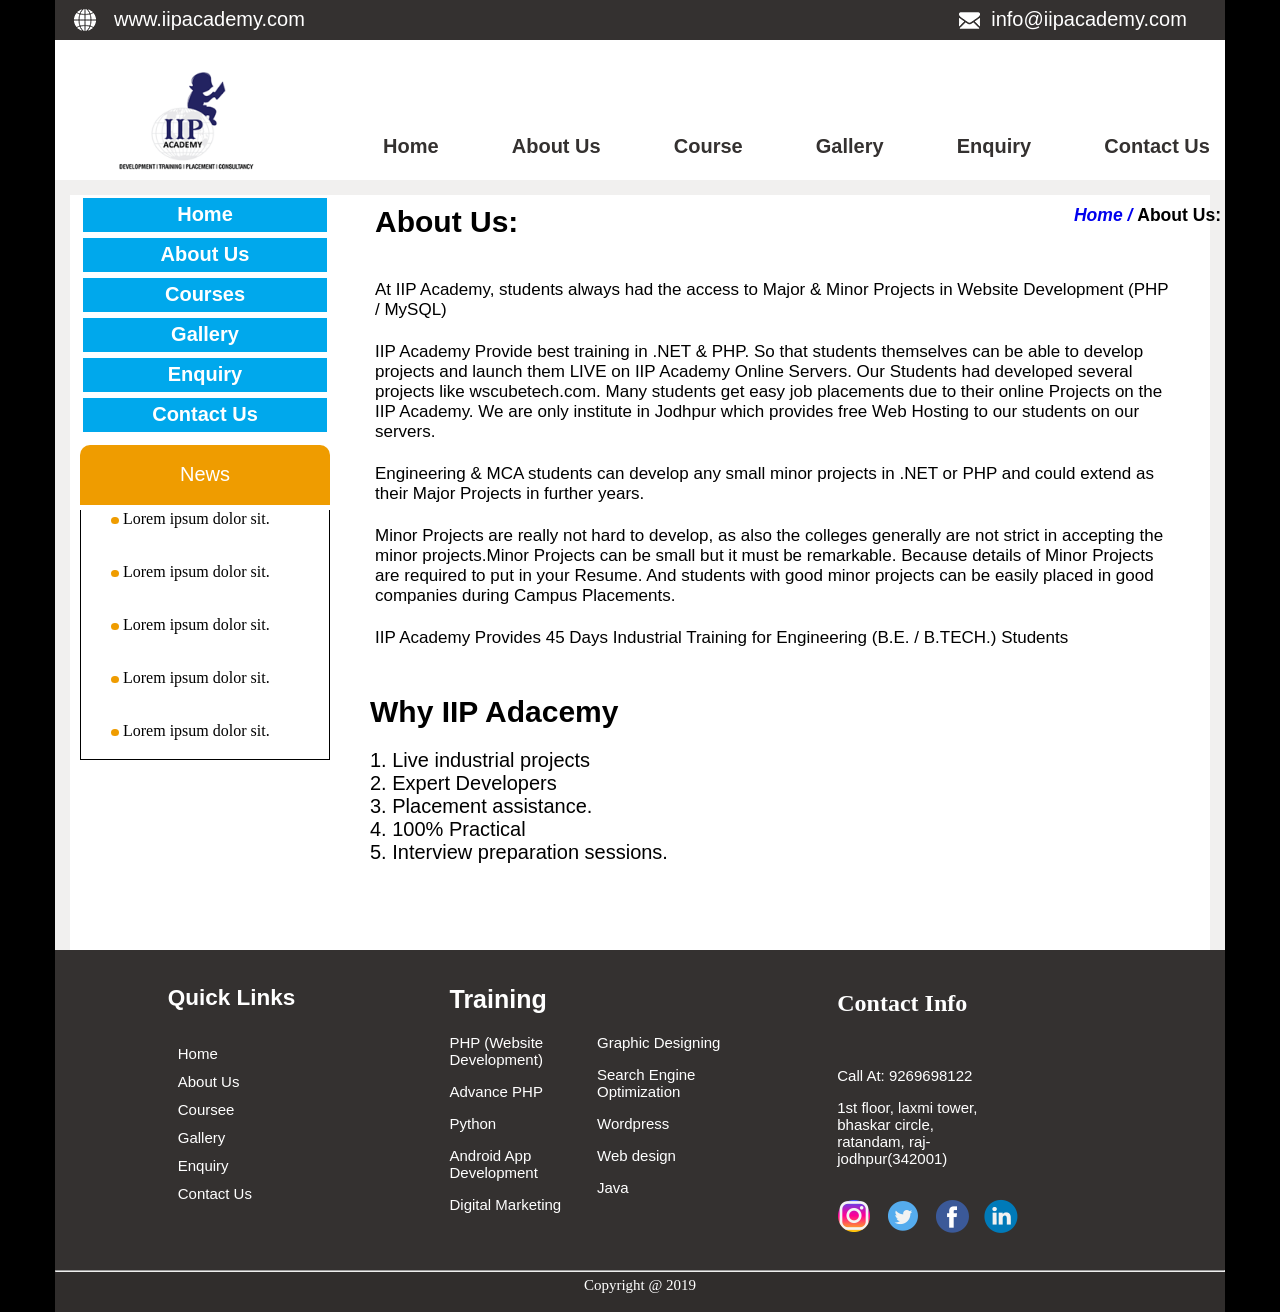
<file: about.html>
<!DOCTYPE html>
<html lang="en">
<head>
    <meta charset="UTF-8">
    <meta name="viewport" content="width=device-width, initial-scale=1.0">
    <title>IIP Website</title>
    <link rel="stylesheet" href="css/style.css">
</head>
<body>
    <!-- main-start-->
    <div class="main">
        <!-- top-container-start -->
        <div class="top-container">
            <!-- top-left-container start -->
            <div class="top-left-container">
                <div class="left-img"> <img src="images/images/web.png" alt="" /></div> 
                <div class="top-iip"><a href="http://www.iipacademy.com/">www.iipacademy.com</a></div>
            </div>
            <!-- top-left-container end -->
             <!-- top-right-container-start -->
            <div class="top-right-container">
                <div class="right-img"> <img src="images/images/INFO.png" alt=""/></div> 
                <div class="top-info"><a href="mailto:info@iipacademy.com">info@iipacademy.com</a></div>
            </div>
              <!-- top-right-container-end -->
        </div>
         <!-- top-container-end -->

          <!-- menu-container-start -->
        <div class="menu-container">
            <div class="logo"><a href="index.html"><img src="images/images/logo.png" alt="" width="165" height="125"/></a></div>
            <div class="menu">
               <div class="item"><a href="index.html">Home</a></div>
               <div class="item"><a href="about.html">About Us</a></div>
               <div class="item"><a href="course.html">Course</a></div>
               <div class="item"><a href="gallery.html">Gallery</a></div>
               <div class="item"><a href="enquiry.html">Enquiry</a></div>
               <div class="item"><a href="contact.html">Contact Us</a></div>
            </div>
        </div>
        <!-- menu-container-end -->
        <div class="middle-container-about">
            <!-- middle-left-start -->
            <div class="middle-left">
                <!-- middle-menu-item-start -->
                <div class="middle-menu-item"><a href="index.html">Home</a></div>
                <div class="middle-menu-item"><a href="about.html">About Us</a></div>
                <div class="middle-menu-item"><a href="course.html">Courses</a></div>
                <div class="middle-menu-item"><a href="gallery.html">Gallery</a></div>
                <div class="middle-menu-item"><a href="enquiry.html">Enquiry</a></div>
                <div class="middle-menu-item"><a href="contact.html">Contact Us</a></div>
                <!-- middle-menu-item-end -->
                <!-- middle-left- button-start -->
                <div class="middle-left-button">
                    <div class="left-button">News</div>
                    <ul class="news-list">
                       <li><img src="images/images/dot.jpg" alt="" width="8px"/> Lorem ipsum dolor sit.</li>
                        <li><img src="images/images/dot.jpg" alt="" width="8px"/> Lorem ipsum dolor sit.</li>
                        <li><img src="images/images/dot.jpg" alt="" width="8px"/> Lorem ipsum dolor sit.</li>
                        <li><img src="images/images/dot.jpg" alt="" width="8px"/> Lorem ipsum dolor sit.</li>
                        <li><img src="images/images/dot.jpg" alt="" width="8px"/> Lorem ipsum dolor sit.</li>
                    </ul>
                    </ul>
                </div>
                <!-- middle-left-button-end -->
            </div>
            <!-- middle-left-end -->

            <!-- middle-right-about-start -->
        <div class="middle-right-about">
                <div class="row"><h1>About Us:</h1>
                   <h3><a href="index.html"><i>Home / </i></a>About Us:</h3>
                </div>
                <div class="middle-right-about-para">
                   <p>At IIP Academy, students always had the access to Major & Minor Projects in Website Development (PHP / MySQL)</p>
                   <p>IIP Academy Provide best training in .NET & PHP. So that students themselves can be able to develop projects and launch them LIVE on IIP Academy Online Servers. Our Students had developed several projects like wscubetech.com. Many students get easy job placements due to their online Projects on the IIP Academy. We are only institute in Jodhpur which provides free Web Hosting to our students on our servers.</p>
                   <p>Engineering & MCA students can develop any small minor projects in .NET or PHP and could extend as their Major Projects in further years.</p>
                   <p>Minor Projects are really not hard to develop, as also the colleges generally are not strict in accepting the minor projects.Minor Projects can be small but it must be remarkable. Because details of Minor Projects are required to put in your Resume. And students with good minor projects can be easily placed in good companies during Campus Placements.</p>
                   <p>IIP Academy Provides 45 Days Industrial Training for Engineering (B.E. / B.TECH.) Students</p>
                </div>
                  <div class="middlle-right-about-bottom">
                    <h2 style="margin-bottom: 20px;">Why IIP Adacemy</h2>
                    <div>1. Live industrial projects</div>
                    <div>2. Expert Developers</div>
                    <div>3. Placement assistance.</div>
                    <div>4. 100% Practical</div>
                    <div>5. Interview preparation sessions.</div> 
                  </div>
            </div>
            <!-- middle-right-about-end -->
        </div>    
        <!-- middle-container-end -->
        <!-- footer-start -->
            <div class="footer">
            <!-- link-container-start -->
            <div class="link-container">
                <div class="link-heading"><h2>Quick Links</h2></div> 
                    <ul class="links">
                        <li><a href="index.html">Home</a></li>
                        <li><a href="about.html">About Us</a></li>
                        <li><a href="course.html">Coursee</a></li>
                        <li><a href="gallery.html">Gallery</a></li>
                        <li><a href="enquiry.html">Enquiry</a></li>
                        <li><a href="contact.html">Contact Us</a></li>
                    </ul>   
            </div> 
            <!-- link-container-end -->
            <!-- training-container-start -->
             
             <div class="training-container">
                  <h2>Training</h2>
                  <!-- training-mini-container-start--> 
                  <div class="training-mini-container">
                    <ul class="training-box">
                        <li><a href="#">PHP (Website Development)</a></li>
                        <li><a href="#">Advance PHP</a></li>
                        <li><a href="#">Python</a></li>
                        <li><a href="#">Android App Development</a></li>
                        <li><a href="#">Digital Marketing</a></li>
                    </ul>
                
            
                    <ul class="training-box">
                        <li><a href="#">Graphic Designing</a></li>
                        <li><a href="#">Search Engine Optimization</a></li>
                        <li><a href="#">Wordpress</a></li>
                        <li><a href="#">Web design</a></li>
                        <li><a href="#">Java</a></li>
                    </ul>
                  </div>
                   <!-- training-mini-container-start--> 
             </div>
            <!-- training-container-end -->
            <!-- contact-info-container-start -->
            <div class="contact-info-container">
                <h2>Contact Info</h2>
                <ul class="info-box">
                    <li>Call At: 9269698122</li>
                    <li>1st floor, laxmi tower, 
                       <br> bhaskar circle,<br> ratandam, raj- <br> jodhpur(342001)</li>
                </ul>
                <ul class="social-links">
                    <li><a href="https://www.instagram.com/wscubetechindia"><img src="images/images/instagram.png" alt="" width="34" height="34"/></a></li>
                    <li><a href="https://twitter.com/wscube"><img src="images/images/twitter.png" alt="" width="34" height="34"/></a></li>
                    <li><a href="https://twitter.com/wscube"><img src="images/images/facebook.png" alt="" width="34" height="34"/></a></li>
                    <li><a href="https://www.linkedin.com/company/wscube-tech"><img src="images/images/linked-in.png" alt="" width="34" height="34"/></a></li>
                </ul>
            </div>
            <!-- contact-info-container-end -->
        </div>
        <hr/>
        <!-- footer-end -->
        <div class="end-footer">Copyright @ 2019</div>
    </div>
    <!-- main-end-->
   </body>
</html>
</file>
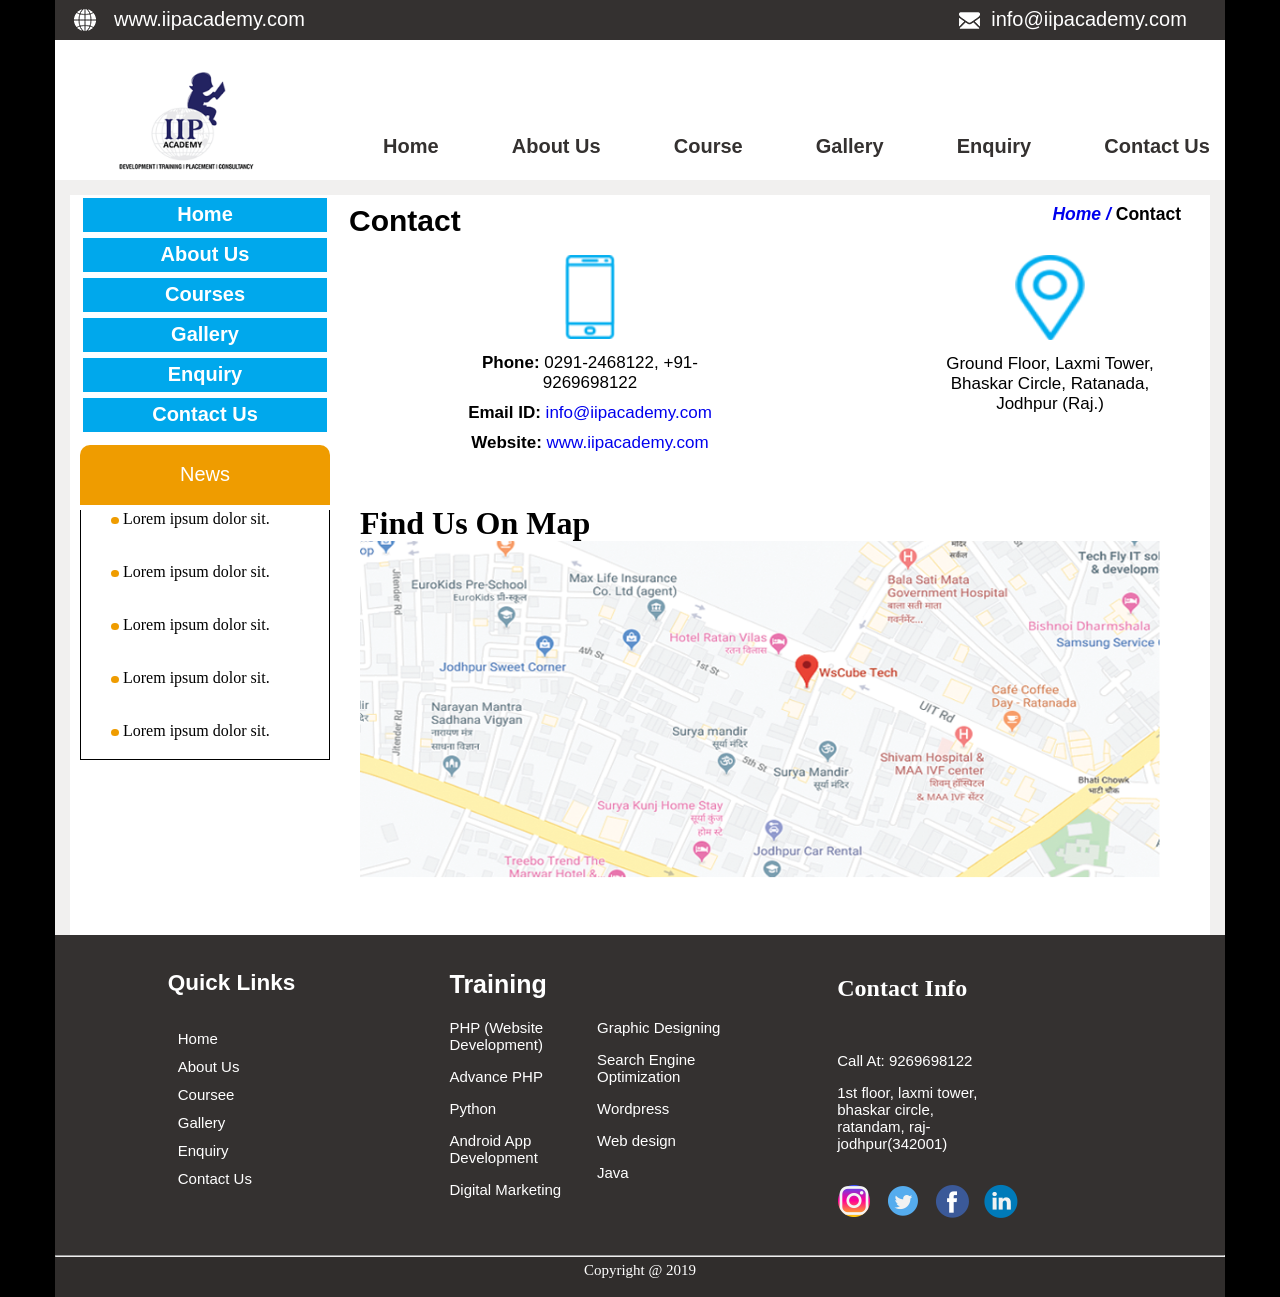
<file: contact.html>
<!DOCTYPE html>
<html lang="en">
<head>
    <meta charset="UTF-8">
    <meta name="viewport" content="width=device-width, initial-scale=1.0">
    <title>IIP Website</title>
    <link rel="stylesheet" href="css/style.css">
</head>
<body>
    <!-- main-start-->
    <div class="main">
        <!-- top-container-start -->
        <div class="top-container">
            <!-- top-left-container start -->
            <div class="top-left-container">
                <div class="left-img"> <img src="images/images/web.png" alt="" /></div> 
                <div class="top-iip"><a href="http://www.iipacademy.com/">www.iipacademy.com</a></div>
            </div>
            <!-- top-left-container end -->
             <!-- top-right-container-start -->
            <div class="top-right-container">
                <div class="right-img"> <img src="images/images/INFO.png" alt=""/></div> 
                <div class="top-info"><a href="mailto:info@iipacademy.com">info@iipacademy.com</a></div>
            </div>
              <!-- top-right-container-end -->
        </div>
         <!-- top-container-end -->

          <!-- menu-container-start -->
        <div class="menu-container">
            <div class="logo"><a href="index.html"><img src="images/images/logo.png" alt="" width="165" height="125"/></a></div>
            <div class="menu">
               <div class="item"><a href="index.html">Home</a></div>
               <div class="item"><a href="about.html">About Us</a></div>
               <div class="item"><a href="course.html">Course</a></div>
               <div class="item"><a href="gallery.html">Gallery</a></div>
               <div class="item"><a href="enquiry.html">Enquiry</a></div>
               <div class="item"><a href="contact.html">Contact Us</a></div>
            </div>
        </div>
        <!-- menu-container-end -->
        <div class="middle-container">
            <!-- middle-left-start -->
            <div class="middle-left">
                <!-- middle-menu-item-start -->
                <div class="middle-menu-item"><a href="index.html">Home</a></div>
                <div class="middle-menu-item"><a href="about.html">About Us</a></div>
                <div class="middle-menu-item"><a href="course.html">Courses</a></div>
                <div class="middle-menu-item"><a href="gallery.html">Gallery</a></div>
                <div class="middle-menu-item"><a href="enquiry.html">Enquiry</a></div>
                <div class="middle-menu-item"><a href="contact.html">Contact Us</a></div>
                <!-- middle-menu-item-end -->
                <!-- middle-left- button-start -->
                <div class="middle-left-button">
                    <div class="left-button">News</div>
                    <ul class="news-list">
                       <li><img src="images/images/dot.jpg" alt="" width="8px"/> Lorem ipsum dolor sit.</li>
                        <li><img src="images/images/dot.jpg" alt="" width="8px"/> Lorem ipsum dolor sit.</li>
                        <li><img src="images/images/dot.jpg" alt="" width="8px"/> Lorem ipsum dolor sit.</li>
                        <li><img src="images/images/dot.jpg" alt="" width="8px"/> Lorem ipsum dolor sit.</li>
                        <li><img src="images/images/dot.jpg" alt="" width="8px"/> Lorem ipsum dolor sit.</li>
                    </ul>
                    </ul>
                </div>
                <!-- middle-left-button-end -->
            </div>
            <!-- middle-left-end -->

            <!-- middle-right-start -->
             <div class="middle-right-contact">
                <div class="middle-right-heading"><h1>Contact</h1>  <h3><a href="index.html "><i>Home / </i></a>Contact</h3></div>
                <div class="middle-right-top">
                    <div class="contact-img">
                        <img src="images/images/phone.png" width="50" height="84" alt="">
                        <div class="para"> 
                        <p><b>Phone:</b> 0291-2468122, +91-9269698122</p>
                        <p><b>Email ID:</b><a href="mailto:info@iipacademy.com"> info@iipacademy.com</a></p>
                        <p><b>Website:</b><a href="http://www.iipacademy.com/"> www.iipacademy.com</a></p>
                        </div>

                    </div>
                    <div class="contact-img">
                        <img src="images/images/address-pin.png" width="70" height="85" alt="">
                        <p class="para">Ground Floor, Laxmi Tower,<br/> Bhaskar Circle, Ratanada, <br/> Jodhpur (Raj.)</p>
                    </div>
                </div>
                <div class="middle-right-bottom">
                    <h1>Find Us On Map</h1>
                    <img src="images/images/map.png" alt="" width="800"  height="337"/>
                </div>
             </div>
            <!-- middle-right-end -->   
            </div>    
        <!-- middle-container-end -->
        <!-- footer-start -->
        <div class="footer">
            <!-- link-container-start -->
            <div class="link-container">
                <div class="link-heading"><h2>Quick Links</h2></div> 
                    <ul class="links">
                        <li><a href="index.html">Home</a></li>
                        <li><a href="about.html">About Us</a></li>
                        <li><a href="course.html">Coursee</a></li>
                        <li><a href="gallery.html">Gallery</a></li>
                        <li><a href="enquiry.html">Enquiry</a></li>
                        <li><a href="contact.html">Contact Us</a></li>
                    </ul>   
            </div> 
            <!-- link-container-end -->
            <!-- training-container-start -->
             
             <div class="training-container">
                  <h2>Training</h2>
                  <!-- training-mini-container-start--> 
                  <div class="training-mini-container">
                    <ul class="training-box">
                        <li><a href="#">PHP (Website Development)</a></li>
                        <li><a href="#">Advance PHP</a></li>
                        <li><a href="#">Python</a></li>
                        <li><a href="#">Android App Development</a></li>
                        <li><a href="#">Digital Marketing</a></li>
                    </ul>
                
            
                    <ul class="training-box">
                        <li><a href="#">Graphic Designing</a></li>
                        <li><a href="#">Search Engine Optimization</a></li>
                        <li><a href="#">Wordpress</a></li>
                        <li><a href="#">Web design</a></li>
                        <li><a href="#">Java</a></li>
                    </ul>
                  </div>
                   <!-- training-mini-container-start--> 
             </div>
            <!-- training-container-end -->
            <!-- contact-info-container-start -->
            <div class="contact-info-container">
                <h2>Contact Info</h2>
                <ul class="info-box">
                    <li>Call At: 9269698122</li>
                    <li>1st floor, laxmi tower, 
                       <br> bhaskar circle,<br> ratandam, raj- <br> jodhpur(342001)</li>
                </ul>
                <ul class="social-links">
                    <li><a href="https://www.instagram.com/wscubetechindia"><img src="images/images/instagram.png" alt="" width="34" height="34"></a></li>
                    <li><a href="https://twitter.com/wscube"><img src="images/images/twitter.png" alt="" width="34" height="34"></a></li>
                    <li><a href="https://twitter.com/wscube"><img src="images/images/facebook.png" alt="" width="34" height="34"></a></li>
                    <li><a href="https://www.linkedin.com/company/wscube-tech"><img src="images/images/linked-in.png" alt="" width="34" height="34"></a></li>
                </ul>
            </div>
            <!-- contact-info-container-end -->
        </div>
        <hr/>
        <!-- footer-end -->
        <div class="end-footer">Copyright @ 2019</div>
    </div>
    <!-- main-end-->
</file>
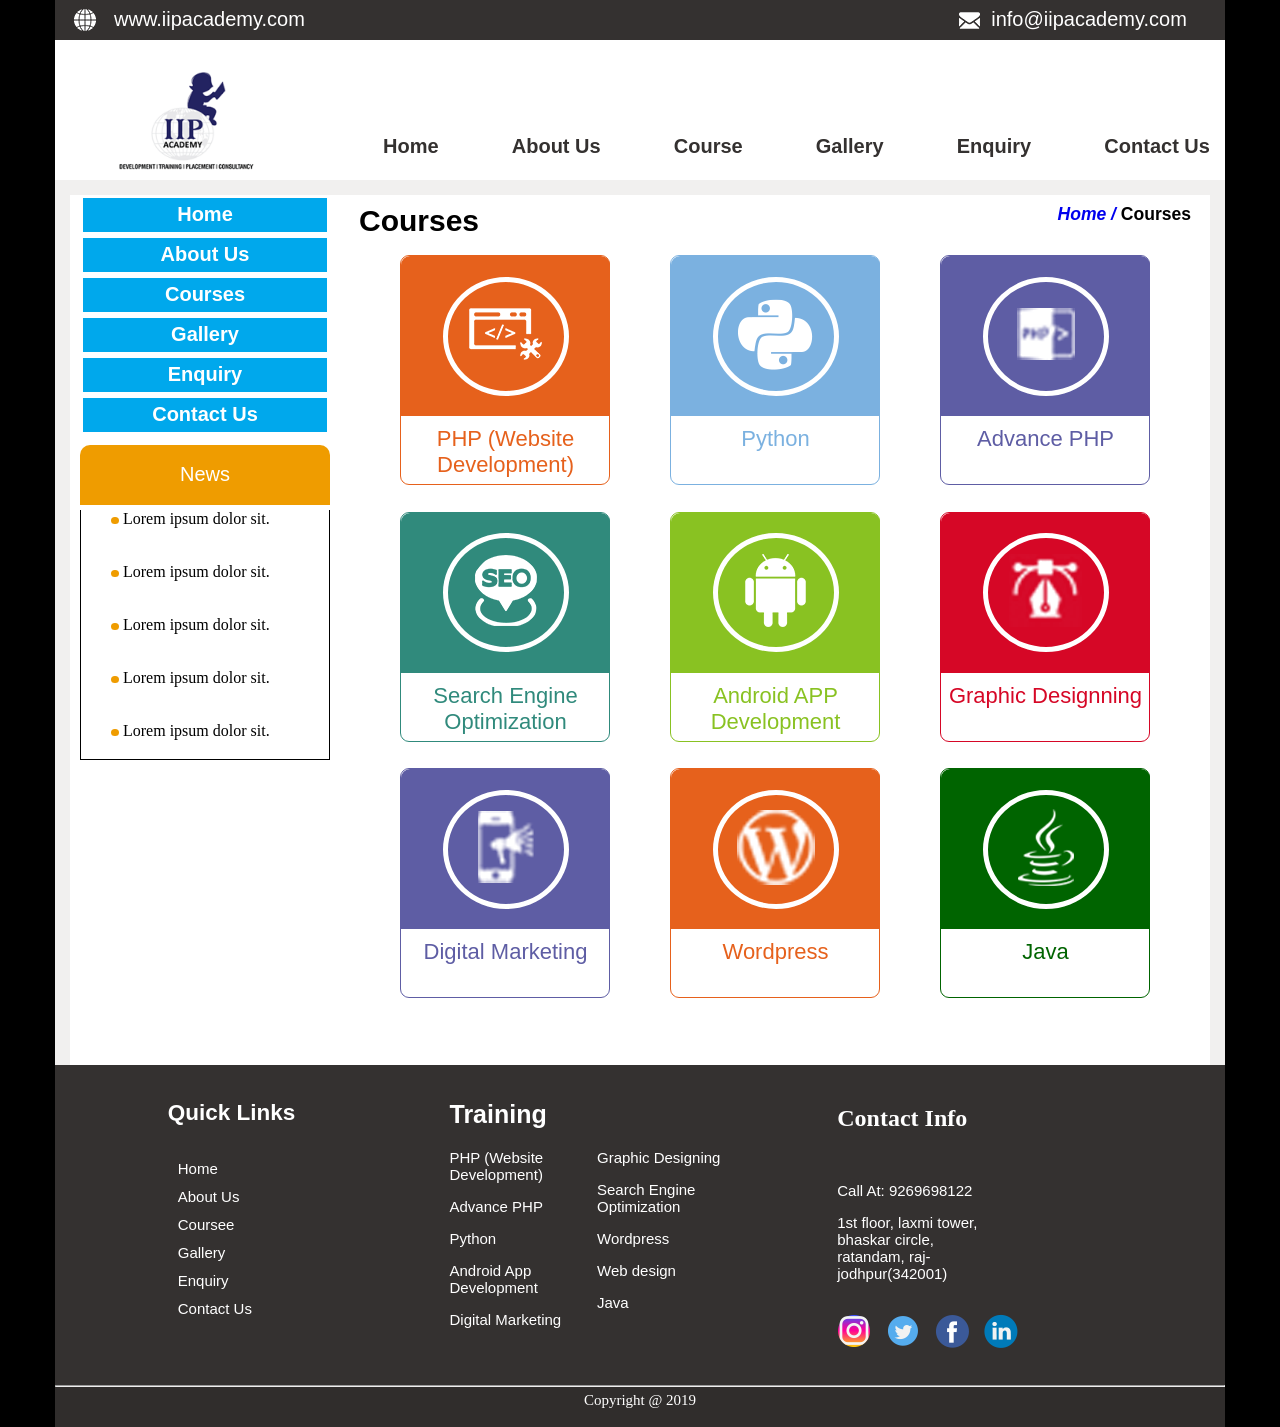
<file: course.html>
<!DOCTYPE html>
<html lang="en">
<head>
    <meta charset="UTF-8">
    <meta name="viewport" content="width=device-width, initial-scale=1.0">
    <title>IIP Website</title>
    <link rel="stylesheet" href="css/style.css">
</head>
<body>
    <!-- main-start-->
    <div class="main">
        <!-- top-container-start -->
        <div class="top-container">
            <!-- top-left-container start -->
            <div class="top-left-container">
                <div class="left-img"> <img src="images/images/web.png" alt="" /></div> 
                <div class="top-iip"><a href="http://www.iipacademy.com/">www.iipacademy.com</a></div>
            </div>
            <!-- top-left-container end -->
             <!-- top-right-container-start -->
            <div class="top-right-container">
                <div class="right-img"> <img src="images/images/INFO.png" alt=""/></div> 
                <div class="top-info"><a href="mailto:info@iipacademy.com">info@iipacademy.com</a></div>
            </div>
              <!-- top-right-container-end -->
        </div>
         <!-- top-container-end -->

          <!-- menu-container-start -->
        <div class="menu-container">
            <div class="logo"><a href="index.html"><img src="images/images/logo.png" alt="" width="165" height="125"/></a></div>
            <div class="menu">
               <div class="item"><a href="index.html">Home</a></div>
               <div class="item"><a href="about.html">About Us</a></div>
               <div class="item"><a href="course.html">Course</a></div>
               <div class="item"><a href="gallery.html">Gallery</a></div>
               <div class="item"><a href="enquiry.html">Enquiry</a></div>
               <div class="item"><a href="contact.html">Contact Us</a></div>
            </div>
        </div>
        <!-- menu-container-end -->
        <div class="middle-container-courses">
            <!-- middle-left-start -->
            <div class="middle-left">
                <!-- middle-menu-item-start -->
                <div class="middle-menu-item"><a href="index.html">Home</a></div>
                <div class="middle-menu-item"><a href="about.html">About Us</a></div>
                <div class="middle-menu-item"><a href="course.html">Courses</a></div>
                <div class="middle-menu-item"><a href="gallery.html">Gallery</a></div>
                <div class="middle-menu-item"><a href="enquiry.html">Enquiry</a></div>
                <div class="middle-menu-item"><a href="contact.html">Contact Us</a></div>
                <!-- middle-menu-item-end -->
                <!-- middle-left- button-start -->
                <div class="middle-left-button">
                    <div class="left-button">News</div>
                    <ul class="news-list">
                        <li><img src="images/images/dot.jpg" alt="" width="8px"/> Lorem ipsum dolor sit.</li>
                        <li><img src="images/images/dot.jpg" alt="" width="8px"/> Lorem ipsum dolor sit.</li>
                        <li><img src="images/images/dot.jpg" alt="" width="8px"/> Lorem ipsum dolor sit.</li>
                        <li><img src="images/images/dot.jpg" alt="" width="8px"/> Lorem ipsum dolor sit.</li>
                        <li><img src="images/images/dot.jpg" alt="" width="8px"/> Lorem ipsum dolor sit.</li>
                    </ul>
                    </ul>
                </div>
                <!-- middle-left-button-end -->
            </div>
            <!-- middle-left-end -->
            <!-- middle-right-start -->
            <div class="middle-right-courses">
                <div class="middle-right-heading"><h1>Courses</h1>  <h3><a href="index.html "><i>Home / </i></a>Courses</h3></div>
                    
                <div class="all-box">
                    <!-- middle-right-box-start -->
                    <div class="middle-right-box" style="border: 1px solid #e6611c ;">
                    <div class="middle-right-box-top-part" style="background-color:#e6611c;">
                        <div class="middle-right-box-circle-part">
                            <div><img src="images/images/icons/php.png" alt=""/></div>
                        </div>
                    </div>
                       <div class="middle-right-box-bottom-part" style="color:#e6611c;">PHP (Website Development)</div>
                </div>


                <div class="middle-right-box" style="border:1px solid #7bb1e0;">
                    <div class="middle-right-box-top-part" style="background-color:#7bb1e0;">
                        <div class="middle-right-box-circle-part">
                            <div><img src="images/images/icons/python.png" alt=""/></div>
                        </div>
                    </div>
                        <div class="middle-right-box-bottom-part" style="color:#7bb1e0;">Python</div>
                </div>


                <div class="middle-right-box" style="border:1px solid #5e5da4;">
                    <div class="middle-right-box-top-part" style="background-color:#5e5da4;">
                        <div class="middle-right-box-circle-part">
                            <div><img src="images/images/icons/adv-php.png" alt=""/></div>
                        </div>
                    </div>
                        <div class="middle-right-box-bottom-part" style="color:#5e5da4;">Advance PHP</div>
                </div>


                <div class="middle-right-box" style="border:1px solid #308a7c;">
                    <div class="middle-right-box-top-part" style="background-color:#308a7c;">
                        <div class="middle-right-box-circle-part">
                            <div><img src="images/images/icons/seo.png" alt=""/></div>
                        </div>
                    </div>
                        <div class="middle-right-box-bottom-part" style="color:#308a7c;">Search Engine Optimization</div>
                </div>


                <div class="middle-right-box" style="border:1px solid #89c222;">
                    <div class="middle-right-box-top-part" style="background-color:#89c222;">
                        <div class="middle-right-box-circle-part">
                            <div><img src="images/images/icons/abdroid.png" alt=""/></div>
                        </div>
                    </div>
                        <div class="middle-right-box-bottom-part" style="color:#89c222;">Android APP Development</div>
                </div>


                <div class="middle-right-box" style="border:1px solid #d60726;">
                    <div class="middle-right-box-top-part" style="background-color:#d60726;">
                        <div class="middle-right-box-circle-part">
                            <div><img src="images/images/icons/graphic-design.png" alt=""/></div>
                        </div>
                    </div>
                        <div class="middle-right-box-bottom-part" style="color:#d60726;">Graphic Designning</div>
                </div>


                <div class="middle-right-box" style="border:1px solid #5e5da4;">
                    <div class="middle-right-box-top-part" style="background-color:#5e5da4;">
                        <div class="middle-right-box-circle-part">
                            <div><img src="images/images/icons/digi-mkting.png" alt=""/></div>
                        </div>
                    </div>
                        <div class="middle-right-box-bottom-part" style="color:#5e5da4;">Digital Marketing</div>
                </div>


                <div class="middle-right-box" style="border:1px solid #e6611c;">
                    <div class="middle-right-box-top-part" style="background-color:#e6611c;">
                        <div class="middle-right-box-circle-part">
                                <div><img src="images/images/icons/wordpress.png" alt=""/></div>
                        </div>
                    </div>
                        <div class="middle-right-box-bottom-part" style="color:#e6611c;">Wordpress</div>
                </div>


                <div class="middle-right-box" style="border: 1px solid darkgreen;">
                    <div class="middle-right-box-top-part" style="background-color: darkgreen;">
                        <div class="middle-right-box-circle-part">
                                <div><img src="images/images/icons/java.png" alt="" /></div>
                        </div>
                    </div>
                        <div class="middle-right-box-bottom-part" style="color: darkgreen;">Java</div>
                </div>
                    <!-- middle-right-box-end -->
                </div>
                
                </div>
                <!-- middle-right-end -->   
        </div>    
        <!-- middle-container-end -->
        <!-- footer-start -->
         <div class="footer">
            <!-- link-container-start -->
            <div class="link-container">
                <div class="link-heading"><h2>Quick Links</h2></div> 
                    <ul class="links">
                        <li><a href="index.html">Home</a></li>
                        <li><a href="about.html">About Us</a></li>
                        <li><a href="course.html">Coursee</a></li>
                        <li><a href="gallery.html">Gallery</a></li>
                        <li><a href="enquiry.html">Enquiry</a></li>
                        <li><a href="contact.html">Contact Us</a></li>
                    </ul>   
            </div> 
            <!-- link-container-end -->
            <!-- training-container-start -->
             
             <div class="training-container">
                  <h2>Training</h2>
                  <!-- training-mini-container-start--> 
                  <div class="training-mini-container">
                    <ul class="training-box">
                        <li><a href="#">PHP (Website Development)</a></li>
                        <li><a href="#">Advance PHP</a></li>
                        <li><a href="#">Python</a></li>
                        <li><a href="#">Android App Development</a></li>
                        <li><a href="#">Digital Marketing</a></li>
                    </ul>
                
            
                    <ul class="training-box">
                        <li><a href="#">Graphic Designing</a></li>
                        <li><a href="#">Search Engine Optimization</a></li>
                        <li><a href="#">Wordpress</a></li>
                        <li><a href="#">Web design</a></li>
                        <li><a href="#">Java</a></li>
                    </ul>
                  </div>
                   <!-- training-mini-container-start--> 
             </div>
            <!-- training-container-end -->
            <!-- contact-info-container-start -->
            <div class="contact-info-container">
                <h2>Contact Info</h2>
                <ul class="info-box">
                    <li>Call At: 9269698122</li>
                    <li>1st floor, laxmi tower, 
                       <br> bhaskar circle,<br> ratandam, raj- <br> jodhpur(342001)</li>
                </ul>
                <ul class="social-links">
                    <li><a href="https://www.instagram.com/wscubetechindia"><img src="images/images/instagram.png" alt="" width="34" height="34"></a></li>
                    <li><a href="https://twitter.com/wscube"><img src="images/images/twitter.png" alt="" width="34" height="34"></a></li>
                    <li><a href="https://twitter.com/wscube"><img src="images/images/facebook.png" alt="" width="34" height="34"></a></li>
                    <li><a href="https://www.linkedin.com/company/wscube-tech"><img src="images/images/linked-in.png" alt="" width="34" height="34"></a></li>
                </ul>
            </div>
            <!-- contact-info-container-end -->
        </div>
        <hr/>
        <!-- footer-end -->
        <div class="end-footer">Copyright @ 2019</div>
        <!-- footer-end -->
    </div>
    <!-- main-end-->
</body>
</html>
</file>
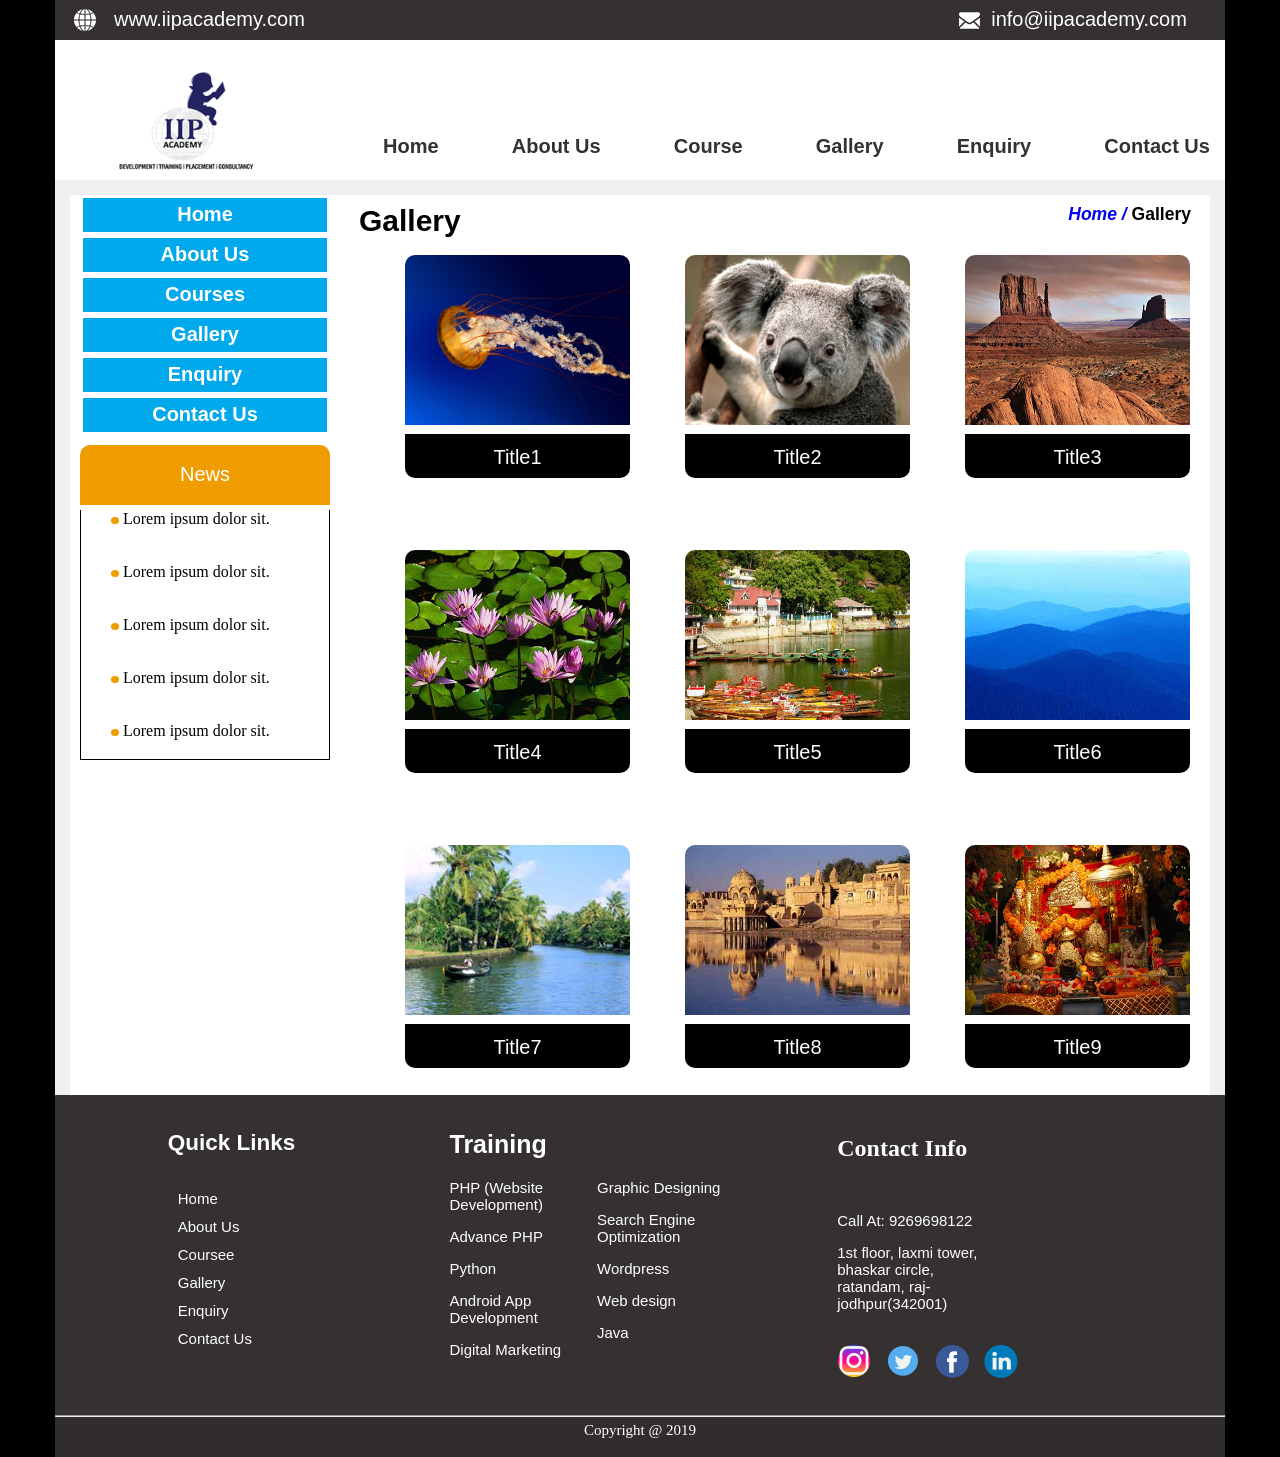
<file: gallery.html>
<!DOCTYPE html>
<html lang="en">
<head>
    <meta charset="UTF-8">
    <meta name="viewport" content="width=device-width, initial-scale=1.0">
    <title>IIP Website</title>
    <link rel="stylesheet" href="css/style.css">
</head>
<body>
    <!-- main-start-->
    <div class="main">
        <!-- top-container-start -->
        <div class="top-container">
            <!-- top-left-container start -->
            <div class="top-left-container">
                <div class="left-img"> <img src="images/images/web.png" alt="" ></div> 
                <div class="top-iip"><a href="http://www.iipacademy.com/">www.iipacademy.com</a></div>
            </div>
            <!-- top-left-container end -->
             <!-- top-right-container-start -->
            <div class="top-right-container">
                <div class="right-img"> <img src="images/images/INFO.png" alt=""></div> 
                <div class="top-info"><a href="mailto:info@iipacademy.com">info@iipacademy.com</a></div>
            </div>
              <!-- top-right-container-end -->
        </div>
         <!-- top-container-end -->

          <!-- menu-container-start -->
        <div class="menu-container">
            <div class="logo"><a href="index.html"><img src="images/images/logo.png" alt="" width="165" height="125"></a></div>
            <div class="menu">
               <div class="item"><a href="index.html">Home</a></div>
               <div class="item"><a href="about.html">About Us</a></div>
               <div class="item"><a href="course.html">Course</a></div>
               <div class="item"><a href="gallery.html">Gallery</a></div>
               <div class="item"><a href="enquiry.html">Enquiry</a></div>
               <div class="item"><a href="contact.html">Contact Us</a></div>
            </div>
        </div>
        <!-- menu-container-end -->
        <div class="middle-container-gallery">
            <!-- middle-left-start -->
            <div class="middle-left">
                <!-- middle-menu-item-start -->
                <div class="middle-menu-item"><a href="index.html">Home</a></div>
                <div class="middle-menu-item"><a href="about.html">About Us</a></div>
                <div class="middle-menu-item"><a href="course.html">Courses</a></div>
                <div class="middle-menu-item"><a href="gallery.html">Gallery</a></div>
                <div class="middle-menu-item"><a href="enquiry.html">Enquiry</a></div>
                <div class="middle-menu-item"><a href="contact.html">Contact Us</a></div>
                <!-- middle-menu-item-end -->
                <!-- middle-left- button-start -->
                <div class="middle-left-button">
                    <div class="left-button">News</div>
                    <ul class="news-list">
                       <li><img src="images/images/dot.jpg" alt="" width="8px"/> Lorem ipsum dolor sit.</li>
                        <li><img src="images/images/dot.jpg" alt="" width="8px"/> Lorem ipsum dolor sit.</li>
                        <li><img src="images/images/dot.jpg" alt="" width="8px"/> Lorem ipsum dolor sit.</li>
                        <li><img src="images/images/dot.jpg" alt="" width="8px"/> Lorem ipsum dolor sit.</li>
                        <li><img src="images/images/dot.jpg" alt="" width="8px"/> Lorem ipsum dolor sit.</li>
                    </ul>
                    </ul>
                </div>
                <!-- middle-left-button-end -->
            </div>
            <!-- middle-left-end -->

            <!-- middle-right-gallery-start -->
             <div class="middle-right-gallery">
                <div class="middle-right-heading"><h1>Gallery</h1>  <h3><a href="index.html"><i>Home / </i></a>Gallery</h3></div>
                <!-- all-gallery-img-start -->
                <div class="all-gallery-img">

                <!-- gallery-img-start -->
                <div class="gallery-img">
                    <img src="images/gallery_img/1.jpg" alt="" width="225" height="170"/>
                    <div class="gallery-img-bottom">Title1</div>
                </div>
                <!-- gallery-img-end -->

                <!-- gallery-img-start -->
                <div class="gallery-img">
                    <img src="images/gallery_img/2.jpg" alt="" width="225" height="170"/>
                    <div class="gallery-img-bottom">Title2</div>
                </div>
                <!-- gallery-img-end-->

                <!-- gallery-img-start -->
                <div class="gallery-img">
                    <img src="images/gallery_img/3.jpg" alt="" width="225" height="170"/>
                    <div class="gallery-img-bottom">Title3</div>
                </div>
                <!-- gallery-img-end-->

                <!-- gallery-img-start -->
                <div class="gallery-img">
                    <img src="images/gallery_img/4.jpg" alt="" width="225" height="170"/>
                    <div class="gallery-img-bottom">Title4</div>
                </div>
                <!-- gallery-img-end-->

                <!-- gallery-img-start -->
                <div class="gallery-img">
                    <img src="images/gallery_img/5.jpg" alt="" width="225" height="170"/>
                    <div class="gallery-img-bottom">Title5</div>
                </div>
                <!-- gallery-img-end-->


                <!-- gallery-img-start -->
                <div class="gallery-img">
                    <img src="images/gallery_img/6.jpg" alt="" width="225" height="170"/>
                    <div class="gallery-img-bottom">Title6</div>
                </div>
                <!-- gallery-img-end-->


                <!-- gallery-img-start -->
                <div class="gallery-img">
                    <img src="images/gallery_img/7.jpg" alt="" width="225" height="170"/>
                    <div class="gallery-img-bottom">Title7</div>
                </div>
                <!-- gallery-img-end-->

                <!-- gallery-img-start -->
                <div class="gallery-img">
                    <img src="images/gallery_img/8.jpg" alt="" width="225" height="170"/>
                    <div class="gallery-img-bottom">Title8</div>
                </div>
                <!-- gallery-img-end-->

                <!-- gallery-img-start -->
        <div class="gallery-img">
                <img src="images/gallery_img/9.jpg" alt="" width="225" height="170"/>
                <div class="gallery-img-bottom">Title9</div>
                </div>
                <!-- gallery-img-end-->
                </div>
                <!-- all-gallery-img-end -->
                </div>
            <!-- middle-right-gallery-end -->   
            </div>    
        <!-- middle-container-end -->
        <!-- footer-start -->
             <div class="footer">
            <!-- link-container-start -->
            <div class="link-container">
                <div class="link-heading"><h2>Quick Links</h2></div> 
                    <ul class="links">
                        <li><a href="index.html">Home</a></li>
                        <li><a href="about.html">About Us</a></li>
                        <li><a href="course.html">Coursee</a></li>
                        <li><a href="gallery.html">Gallery</a></li>
                        <li><a href="enquiry.html">Enquiry</a></li>
                        <li><a href="contact.html">Contact Us</a></li>
                    </ul>   
            </div> 
            <!-- link-container-end -->
            <!-- training-container-start -->
             
             <div class="training-container">
                  <h2>Training</h2>
                  <!-- training-mini-container-start--> 
                  <div class="training-mini-container">
                    <ul class="training-box">
                        <li><a href="#">PHP (Website Development)</a></li>
                        <li><a href="#">Advance PHP</a></li>
                        <li><a href="#">Python</a></li>
                        <li><a href="#">Android App Development</a></li>
                        <li><a href="#">Digital Marketing</a></li>
                    </ul>
                
            
                    <ul class="training-box">
                        <li><a href="#">Graphic Designing</a></li>
                        <li><a href="#">Search Engine Optimization</a></li>
                        <li><a href="#">Wordpress</a></li>
                        <li><a href="#">Web design</a></li>
                        <li><a href="#">Java</a></li>
                    </ul>
                  </div>
                   <!-- training-mini-container-start--> 
             </div>
            <!-- training-container-end -->
            <!-- contact-info-container-start -->
            <div class="contact-info-container">
                <h2>Contact Info</h2>
                <ul class="info-box">
                    <li>Call At: 9269698122</li>
                    <li>1st floor, laxmi tower, 
                       <br> bhaskar circle,<br> ratandam, raj- <br> jodhpur(342001)</li>
                </ul>
                <ul class="social-links">
                    <li><a href="https://www.instagram.com/wscubetechindia"><img src="images/images/instagram.png" alt="" width="34" height="34"></a></li>
                    <li><a href="https://twitter.com/wscube"><img src="images/images/twitter.png" alt="" width="34" height="34"></a></li>
                    <li><a href="https://twitter.com/wscube"><img src="images/images/facebook.png" alt="" width="34" height="34"></a></li>
                    <li><a href="https://www.linkedin.com/company/wscube-tech"><img src="images/images/linked-in.png" alt="" width="34" height="34"></a></li>
                </ul>
            </div>
            <!-- contact-info-container-end -->
        </div>
        <!-- footer-end -->
        <hr/>
        <div class="end-footer">Copyright @ 2019</div>
    </div>
    <!-- main-end-->
</file>
<file: css/style.css>
*{
    padding: 0;
    margin: 0;
    box-sizing: border-box;
}
a{
    text-decoration: none;
}
body{
    background-color: black;
}
 .menu a{
    text-decoration: none;
    color: #ffffff;
    font-size: 20px;
    text-decoration: none;
    font-family: Verdana, Geneva, Tahoma, sans-serif;
}
.main{
    width: 1170px;
    background-color: #f1f0ef;
    margin: auto;
}
.top-container{
    width: 100%;
    height: 40px;
    background-color: #343130;
    display: flex;
    justify-content: space-between;
    align-items: center;
}
.top-left-container{
    width: 274px;
    height: 33px;
    display: flex;
    justify-content: space-around;
    align-items: center;
    margin-left: 10px;
}
 .top-container>.top-left-container>.top-iip a{
    text-decoration: none;
    color: #ffffff;
    font-size: 20px;
    text-decoration: none;
    font-family: Verdana, Geneva, Tahoma, sans-serif;
}
.top-container>.top-right-container>.top-info a{
    text-decoration: none;
    color: #ffffff;
    font-size: 20px;
    text-decoration: none;
    font-family: Verdana, Geneva, Tahoma, sans-serif;
}
.left-img{
    width: 22px;
    height: 23px;
}
.top-iip{
    width: 216px;
    height: 24px;
}
.top-right-container{
    width: 262px;
    height: 31px;
    display: flex;
    justify-content: space-around;
    align-items: center;
    margin-right: 10px;
}
.right-img{
    width: 21px;
    height: 17px;
}
.top-info{
    width: 218px;
    height: 24px;
}
.menu-container{
    width: 100%;
    height: 140px;
    display: flex;
    justify-content: space-between;
    align-items: center;
    background-color: white;
}
.logo{
    width: 165px;
    height: 120px;
    margin-left: 50px;
}
.menu{
    width: 900px;
    height: 140px;
    display: flex;
    justify-content: space-around;
    align-items: end;
    margin-bottom:45px;
    margin-right: 10px;
}
.item{
    margin-top: 100px;
    font-size: 20px;
    margin-left: 63px;
    font-weight: bold;
    font-family: arial;
}
.item>a{
    width: 55px;
    height: 23px;
    font-weight: bold;
    font-family: arial;
    color: #343130;
}
.middle-container{
    width: 1170px;
    height: 755px;
    background-color: white;
    border: 15px #f1f0ef solid;
    border-bottom: none;
    display: flex;
}
.middle-left{
    width: 260px;
    height: 750px;
    margin: 0 10px; 
}
.middle-menu-item{
    width: 250px;
    height: 40px;
    background-color:#00a8ec;
    border: 3px solid white;
    font-size: 20px;
    font-family: Arial;
    font-weight: bold;
    text-align: center;
    padding-top: 5px;
}
.middle-menu-item a{
    text-decoration: none;
    color: #ffffff;
    font-size: 20px;
    text-decoration: none;
    font-family: Verdana, Geneva, Tahoma, sans-serif;
}
.middle-left-button{
    width: 250px;
    height: 360px;
    margin-top: 10px;
}
.left-button{
    width: 250px;
    height: 60px;
    background-color:#ef9c00;
    border-radius:10px 10px 0 0;
    text-align: center;
    padding-top:18px;
    font-size: 20px;
    color: white;
    font-family: arial;
}
.news-list{
    width: 250px;
    height: 250px;
    padding-left: 30px;
    border: 1px solid black;
    border-top: none;
    display: flex;
    flex-direction: column;
    gap: 35px;
    margin-top: 5px;
}
.news-list>li{
    list-style: none; 
}
.news-list>li>img{
    border-radius: 50%;
}
.middle-right{
    width: 850px;
    height: 750px;
    background-color:white(231, 222, 222);  
}
.big-img{
    width: 850px;
    height: 440px;
    padding-bottom: 15px;
   
}
.course-container{
    width: 851px;
    height: 280px;
}
.text{
    width: 170px;
    height: 50px;
    color:#00a8ec;
    background-color: #f1f0ef;
    text-align: center;
    padding-top: 10px;
    font-size: 20px;
    font-family: arial;
    font-weight: bold;
}
.course-box{
    width: 831px;
    height: 236px;
    display: flex;
}
.course-left-box{
    width: 390px;
    height: 236px;
}
.icon{
    width: 380px;
    height: 21px;
    display: flex;
    margin: 30px;
}
.icon img{
    width: 34px;
    height: 34px;
    border-radius: 50%;
    background-color:#e6611c ;
}
.icon h3{
    color: #e6611c;
    font-weight: normal;
    font-size: 20px;
    font-family: arial;
    margin-left:20px;
}
.adv-php h3{
    color:#5e5da4 ;
}
.python h3{
   color:#7bb1e0 ; 
}
.andro-app h3{
    color:#89c222 ;
}

.course-right-box{
    width: 415px;
    height: 236px;
    margin-left: 30px;
}
.dgt-marketing h3{
     color: #5e5da4;
}
.grphc h3{
    color: #d60726;
}
.seo h3{
    color:#308a7c;
}
.wordpress h3{
    color:#e6611c ;
}

.work-heading{
    color: #00a8ec;
    font-size: 25px;
    font-family: arial;
    font-weight: bold;
    text-align: center;
    word-spacing: 5px;
    padding: 20px 0 15px 0;
    
}
.work-container{
    width: 1110px;
    height: 220px;
    font-family: arial;
    font-size: 30px;
    font-weight:bold;
    display: flex;
    justify-content: space-around;
    margin-left: 35px;
    margin-bottom: 20px;
}
.work-box{
    width: 270px;
    height: 220px;
}
   
.img{
    width: 270px;
    height: 220px;
    background-position: center bottom;
    background-repeat: no-repeat;
}
.img-color{
    width: 100%;
    height: 100%;
    color: white;
    font-weight:bold;
    font-size: 25px;
    text-align: center;
    padding-top: 80px;
    margin-left: 20px;
}
.footer{
    width: 1170px;
    height: 320px;
    background-color:#343130;
    display: flex;
    justify-content: space-evenly;
}
.link-container{
    width: 209px;
    height: 295px;
    display: flex;
    flex-direction: column;
    gap: 20px;
    margin-top: 15px;
}
.link-heading{
    width: 225px;
    height: 40px;
    padding: 20px;
    color: white;
    font-size: 15px;
    font-family: arial;
    font-weight: bold;
}
.links{
    width: 225px;
    height: 210px;
    padding-left: 30px;
    margin-top: 20px;
    list-style: none;
    display: flex;
    flex-direction: column;
    gap: 10px;
}
.links>li>a{
    text-decoration: none;
    color: #ffffff;
    font-size: 15px;
    text-decoration: none;
    font-family: Verdana, Geneva, Tahoma, sans-serif;
}
.training-container{
   width: 295px;
    height: 295px;
    display: flex;
    flex-direction: column;
    gap: 20px;
    margin-top: 15px;
}
.training-mini-container{
    width: 100%;
    height: 100%;
    display: flex;
    justify-content: space-around;
}
.training-container>h2{
    color: white;
    margin-top: 20px;
    font-size: 25px;
    font-weight:bolder;
    font-family: arial;
}
.training-box{
    width: 249px;
    height: 278px;
    display: flex;
    flex-direction: column;
    gap: 15px;
}
.training-box>li{
    list-style: none;
    font-size: 10px;
    font-weight:normal;
    font-family: arial;
}
.training-box>li>a{
    text-decoration: none;
    color: #ffffff;
    font-size: 15px;
    text-decoration: none;
    font-family: Verdana, Geneva, Tahoma, sans-serif;
}
.contact-info-container{
     width: 295px;
    height: 295px;
    display: flex;
    flex-direction: column;
    gap: 20px;
    margin-top: 15px;   
}
.contact-info-container h2{
    color: white;
    padding-top: 25px;
}
.info-box{
    width: 305px;
    height: 112px;
    margin-top: 30px;
    font-size: 15px;
    font-weight:normal;
    font-family: arial;
    color: white;
    display: flex;
    flex-direction: column;
    gap: 15px;
}
.info-box>li{
    list-style: none;
}
.info-box>li>a{
    text-decoration: none;
    color: #ffffff;
    font-size: 15px;
    text-decoration: none;
    font-family: Verdana, Geneva, Tahoma, sans-serif;
}

.social-links{
    width: 305px;
    height: 38px;
    display: flex;
    gap: 15px;
}
.social-links>li{
    list-style: none;
}
.end-footer{
    width: 1170px;
    height: 40px;
    background-color: #302d2c;
    color: white;
    font-size: 15px;
    text-align: center;
    padding-top: 5px;
}


     /*~~~~~~~~~~~~ABOUT PAGE~~~~~~~~~~~~~*/
.middle-container-about{
    width: 1170px;
    height: 770px;
    background-color: white;
    border: 15px #f1f0ef solid;
    border-bottom: none;
    display: flex;
}

 .middle-right-about{ 
        width: 850px;
        height: 750px;
        background-color: #5e5da4;
        background-color:rgb(255, 255, 255);
     }
     .row{
        width: 846px;
        height: 30px;
        margin-top: 10px;
        margin-left: 25px;
        margin-bottom: 20px;
        font-size: 15px;
        font-family: arial;
        font-weight: bold;
        display: flex;
        justify-content: space-between;
     }
    .middle-right-about-para{
        width: 850px;
        height: 440px;
        padding: 20px;
        font-size: 17px;
        font-family: arial;
        font-weight: normal;
        display: flex;
        flex-direction: column;
        gap: 12px;
       
    }
    
    .middle-right-about-para>p{
        margin: 5px;
       
    }


    .middlle-right-about-bottom{
        width: 100%;
        font-family: arial;
        font-size: 20px;
        font-weight: normal;
        margin-left: 20px;

      }

    .footer{
    width: 1170px;
    /* height: 320px; */
    background-color:#343130;
    display: flex;
    justify-content: space-evenly;
}
    /*~~~~~~~~~~~~~COURSES~~~~~~~~~~~~~~~~~*/
.middle-container-courses{
    width: 1170px;
    height: 885px;
    background-color: white;
    border: 15px #f1f0ef solid;
    border-bottom: none;
    display: flex;
}

    .middle-right-courses{
        width: 850px;
        height: 835px;
        background-color: white;
    }
    .middle-right-heading {
        width: 850px;
        height: 60px;
        display: flex;
        padding: 9px;
        justify-content: space-between;
        font-size: 15px;
        font-weight: normal;
        font-family: Arial, Helvetica, sans-serif;
    }
    .middle-right-heading a{
        text-decoration: none;
    }
    .all-box{
        width: 850px;
        height: 760px;
        display: flex;
        justify-content: space-evenly;
        flex-wrap: wrap;
        gap: 10px;
    }
    .middle-right-box{
        width: 210px;
        height: 230px;
        border: 1px solid #e6611c ;
        border-radius: 9px;
    }
    .middle-right-box-top-part{
        width: 209px;
        height: 160px;
        border-radius: 9px 9px 0 0;
        background-color:#e6611c;
        display: flex;
        justify-content: center;
        align-items: center;
    }
    .middle-right-box-circle-part{
        width: 126px;
        height: 119px;
        border: 5px solid white;
        border-radius: 50%;
        display: flex;
        justify-content: center;
        align-items: center;
    }
    .middle-right-box-bottom-part{
        width: 209px;
        height: 61px;
        font-size: 22px;
        font-weight: normal;
        font-family: arial;
        text-align: center;
        padding-top: 10px;
        color:#e6611c ;
    }
    .footer{
    width: 1170px;
    height: 320px;
    background-color:#343130;
    display: flex;
    justify-content: space-evenly;
}
   

  /*~~~~~~~~~~~~~gallery~~~~~~~~~~~~~~~~~*/


.middle-container-gallery{
    width: 1170px;
    height: 915px;
    background-color: white;
    border: 15px #f1f0ef solid;
    border-bottom: none;
    display: flex;
}

.middle-right-gallery{
    width: 850px;
    height: 895px;
    background-color: white;  
}
.all-gallery-img{
    width: 895px;
    height: 885px;
    display: flex;
    flex-wrap: wrap;
    justify-content: space-evenly;
}
.gallery-img{
    width: 225px;
    height: 220px; 
}
.gallery-img>img{
    border-radius: 10px 10px 0 0;
}
.gallery-img-bottom{
    margin-top: 5px;
    width: 225px;
    height: 44px;
    border: 2px solid black;
    background-color: black;
    color: white;
    font-size: 20px;
    font-family:arial;
    font-weight: normal;
    text-align:center;
    padding-top: 10px;
    border-radius: 0 0 10px 10px;
}

 /*~~~~~~~~~~~~~enquiry~~~~~~~~~~~~~~~~~*/


.midlle-right-enquiry{
    width: 1170px;
    height: 835px;

}
form{
    margin-left: 30px;
   margin-top: 20px;
   font-weight: bold;
   font-size: 17px;
   font-family: arial;
}
.textarea{
    width:200px;
    height: 100px;
    margin-left: 25px;
}
.textbox1{
    margin-left:50px ;
    width: 200px;
    height: 30px;
}
.textbox2{
    margin-left:4px ;
    width: 200px;
    height: 30px;
}
.textbox3{
    margin-left:55px ;
    width: 200px;
    height: 30px;
}
.gender{
    margin-left: 20px;
}
.select1{
    width: 100px;
    height: 20px;
    margin-left: 30px;
}
.select2{
    width: 100px;
    height: 20px;
    margin-left: 55px;
}
.select3{
    width: 100px;
    height: 20px;
    margin-left:65px;
}
button{
    width: 60px;
    height: 30px;
    background-color: #00a8ec;
    border: none;
    border-radius: 5px;
    color: white;
    font-size: 15px;
    font-weight: bold;
    font-family: Arial, Helvetica, sans-serif;
}


/*~~~~~~~~~~~~~contact us~~~~~~~~~~~~~~~~~*/

.middle-right-top{
    width: 800px;
    height: 250px; 
    display: flex;
    justify-content: space-between;
    margin-left: 90px;
}
.contact-img{
    width: 320px;
    height: 250px;
    margin-right: 20px;
    text-align: center;
   
}
.para{
    font-size: 17px;
    font-family: arial;
    font-weight: normal;
    margin: 10px;
}
.para>p{
    margin: 10px;
}
.para>p>a{
    text-decoration: none;
}
.middle-right-bottom{
    width: 800px;
    height: 413px;
    margin-left: 20px;
}
.middle-right-bottom>h1{
    width: 800px;
    height: 36px;
}
</file>
